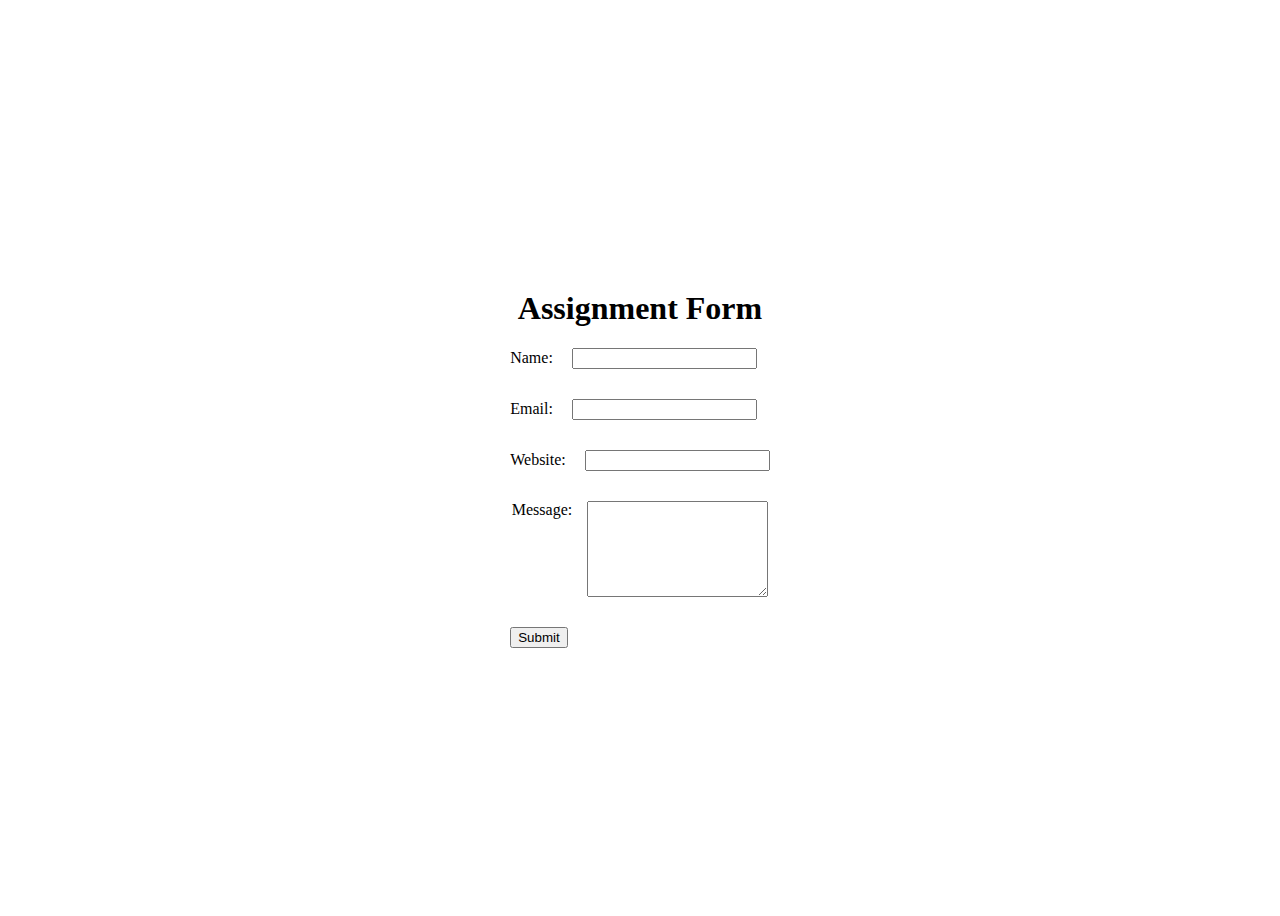
<file: assignment_9.html>
<!DOCTYPE html>
<html lang="en">
<head>
    <meta charset="UTF-8">
    <link rel="stylesheet" href="assignment_9.css">
    <meta name="viewport" content="width=device-width, initial-scale=1.0">
    <title>assignment 9</title>
</head>
<body>
    <div>
    <h1 class="heading">Assignment Form</h1>
        <div>
            <label for="name">Name: </label>
            <input type="text" id="name">
            <p id="namePara"></p>
        </div>
        <div >
            <label for="email">Email: </label>
            <input type="text" id="email">
            <p id="emailPara"></p>
        </div>
        <div >
            <label for="website">Website: </label>
            <input type="text" id="website">
            <p id="websitePara"></p>
        </div>
        <div>
            <div class="container">
                <label for="message">Message: </label>
                <textArea rows="6" id="message"></textArea>
            </div>
            <p id="messagePara" class="message"></p>
        </div>
        <button>Submit</button>
    </div>
    <script src="assignment_9.js" type="text/javascript"></script>

</body>
</html>
</file>
<file: assignment_9.css>
body{
    height:100vh;
    display: flex;
    align-items: center;
    justify-content: center;
}
.heading{
    text-align:center;
}
.container{
    display: flex;
    justify-content: center;
}
p{
    font-size:20px;
}
input,textarea{
    margin-bottom:10px;
    margin-left:5px;
}
label{
    margin-right:10px;
}
</file>
